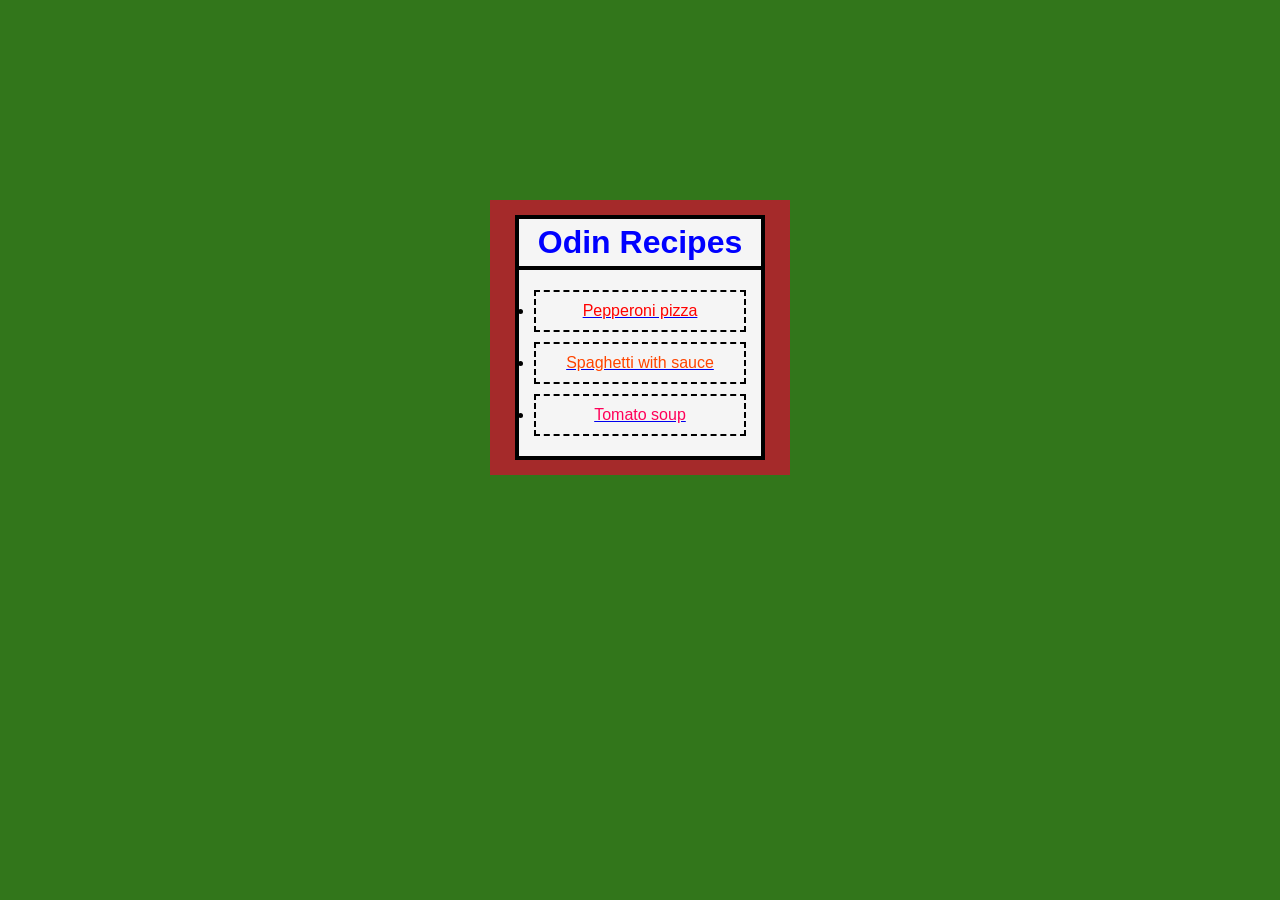
<file: index.html>
<!DOCTYPE html>
<html lang="en">
    <head>
        <meta charset="UTF-8">
        <title>odin-recipes</title>
        <link rel="stylesheet" href="./styles.css">
    </head>

    <body>
        <div class="container">
            <h1>Odin Recipes</h1>

            <ul>
                <li><a href="./recipes/pizza.html" target="_blank" rel="_noopener"><span class="pizza">Pepperoni pizza</span></a></li>
                <li><a href="./recipes/spaghetti-w-sauce.html" target="_blank" rel="_noopener"><span class="spaghetti">Spaghetti with sauce</span></a></li>
                <li><a href="./recipes/tomato-soup.html" target="_blank" rel="_noopener"><span class="soup">Tomato soup</span></a></li>
            </ul>
        </div>
    </body>
</html>
</file>
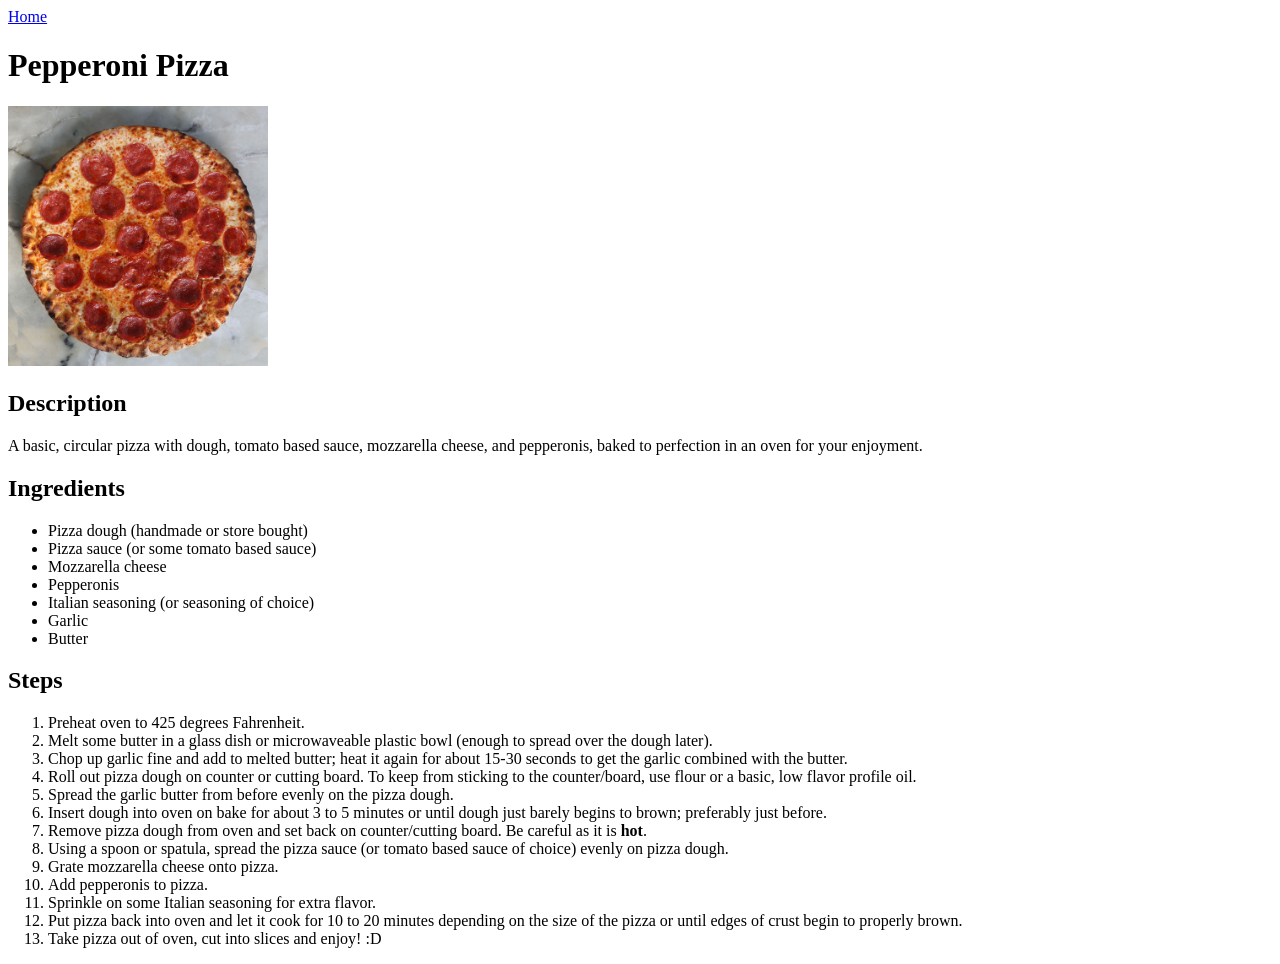
<file: recipes/pizza.html>
<!DOCTYPE html>
<html lang="en">
    <head>
        <meta charset="UTF-8">
        <title>pizza</title>
    </head>

    <body>
        <a href="../index.html" rel="_noopener">Home</a>
        
        <h1>Pepperoni Pizza</h1>

        <img src="../images/pizza.jpg" alt="Picture of a pepperoni pizza" width="260">

        <h2>Description</h2>

        <p>A basic, circular pizza with dough, tomato based sauce, mozzarella cheese, and pepperonis, baked to perfection in an oven for your enjoyment.</p>

        <h2>Ingredients</h2>

        <ul>
            <li>Pizza dough (handmade or store bought)</li>
            <li>Pizza sauce (or some tomato based sauce)</li>
            <li>Mozzarella cheese</li>
            <li>Pepperonis</li>
            <li>Italian seasoning (or seasoning of choice)</li>
            <li>Garlic</li>
            <li>Butter</li>
        </ul>

        <h2>Steps</h2>

        <ol>
            <li>Preheat oven to 425 degrees Fahrenheit.</li>
            <li>Melt some butter in a glass dish or microwaveable plastic bowl (enough to spread over the dough later).</li>
            <li>Chop up garlic fine and add to melted butter; heat it again for about 15-30 seconds to get the garlic combined with the butter.</li>
            <li>Roll out pizza dough on counter or cutting board. To keep from sticking to the counter/board, use flour or a basic, low flavor profile oil.</li>
            <li>Spread the garlic butter from before evenly on the pizza dough.</li>
            <li>Insert dough into oven on bake for about 3 to 5 minutes or until dough just barely begins to brown; preferably just before.</li>
            <li>Remove pizza dough from oven and set back on counter/cutting board. Be careful as it is <strong>hot</strong>.</li>
            <li>Using a spoon or spatula, spread the pizza sauce (or tomato based sauce of choice) evenly on pizza dough.</li>
            <li>Grate mozzarella cheese onto pizza.</li>
            <li>Add pepperonis to pizza.</li>
            <li>Sprinkle on some Italian seasoning for extra flavor.</li>
            <li>Put pizza back into oven and let it cook for 10 to 20 minutes depending on the size of the pizza or until edges of crust begin to properly brown.</li>
            <li>Take pizza out of oven, cut into slices and enjoy! :D</li>
        </ol>
    </body>
</html>
</file>
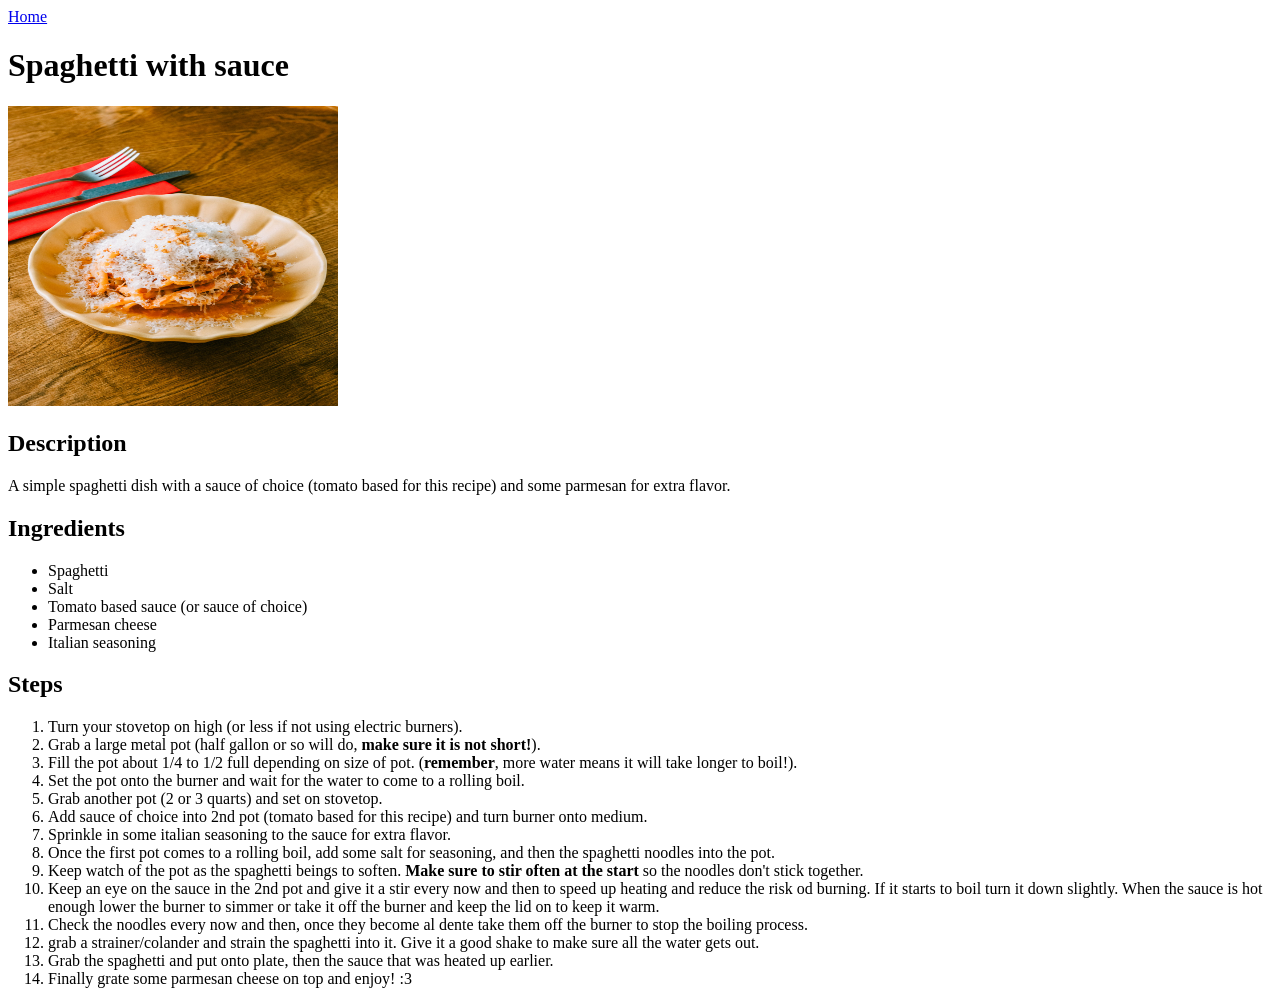
<file: recipes/spaghetti-w-sauce.html>
<!DOCTYPE html>
<html lang="en">
    <head>
        <meta charset="UTF-8">
        <title>spaghetti</title>
    </head>

    <body>
        <a href="../index.html" rel="_noopener">Home</a>

        <h1>Spaghetti with sauce</h1>

        <img src="../images/spaghetti.jpg" alt="A picture of spaghetti with sauce and cheese on top" height="300" width="330">

        <h2>Description</h2>

        <p>A simple spaghetti dish with a sauce of choice (tomato based for this recipe) and some parmesan for extra flavor.</p>

        <h2>Ingredients</h2>

        <ul>
            <li>Spaghetti</li>
            <li>Salt</li>
            <li>Tomato based sauce (or sauce of choice)</li>
            <li>Parmesan cheese</li>
            <li>Italian seasoning</li>
        </ul>

        <h2>Steps</h2>

        <ol>
            <li>Turn your stovetop on high (or less if not using electric burners).</li>
            <li>Grab a large metal pot (half gallon or so will do, <strong>make sure it is not short!</strong>).</li>
            <li>Fill the pot about 1/4 to 1/2 full depending on size of pot. (<strong>remember</strong>, more water means it will take longer to boil!).</li>
            <li>Set the pot onto the burner and wait for the water to come to a rolling boil.</li>
            <li>Grab another pot (2 or 3 quarts) and set on stovetop.</li>
            <li>Add sauce of choice into 2nd pot (tomato based for this recipe) and turn burner onto medium.</li>
            <li>Sprinkle in some italian seasoning to the sauce for extra flavor.</li>
            <li>Once the first pot comes to a rolling boil, add some salt for seasoning, and then the spaghetti noodles into the pot.</li>
            <li>Keep watch of the pot as the spaghetti beings to soften. <strong>Make sure to stir often at the start</strong> so the noodles don't stick together.</li>
            <li>Keep an eye on the sauce in the 2nd pot and give it a stir every now and then to speed up heating and reduce the risk od burning. If it starts to boil turn it down slightly. When the sauce is hot enough lower the burner to simmer or take it off the burner and keep the lid on to keep it warm.</li>
            <li>Check the noodles every now and then, once they become al dente take them off the burner to stop the boiling process.</li>
            <li>grab a strainer/colander and strain the spaghetti into it. Give it a good shake to make sure all the water gets out.</li>
            <li>Grab the spaghetti and put onto plate, then the sauce that was heated up earlier.</li>
            <li>Finally grate some parmesan cheese on top and enjoy! :3</li>
        </ol>
    </body>
</html>
</file>
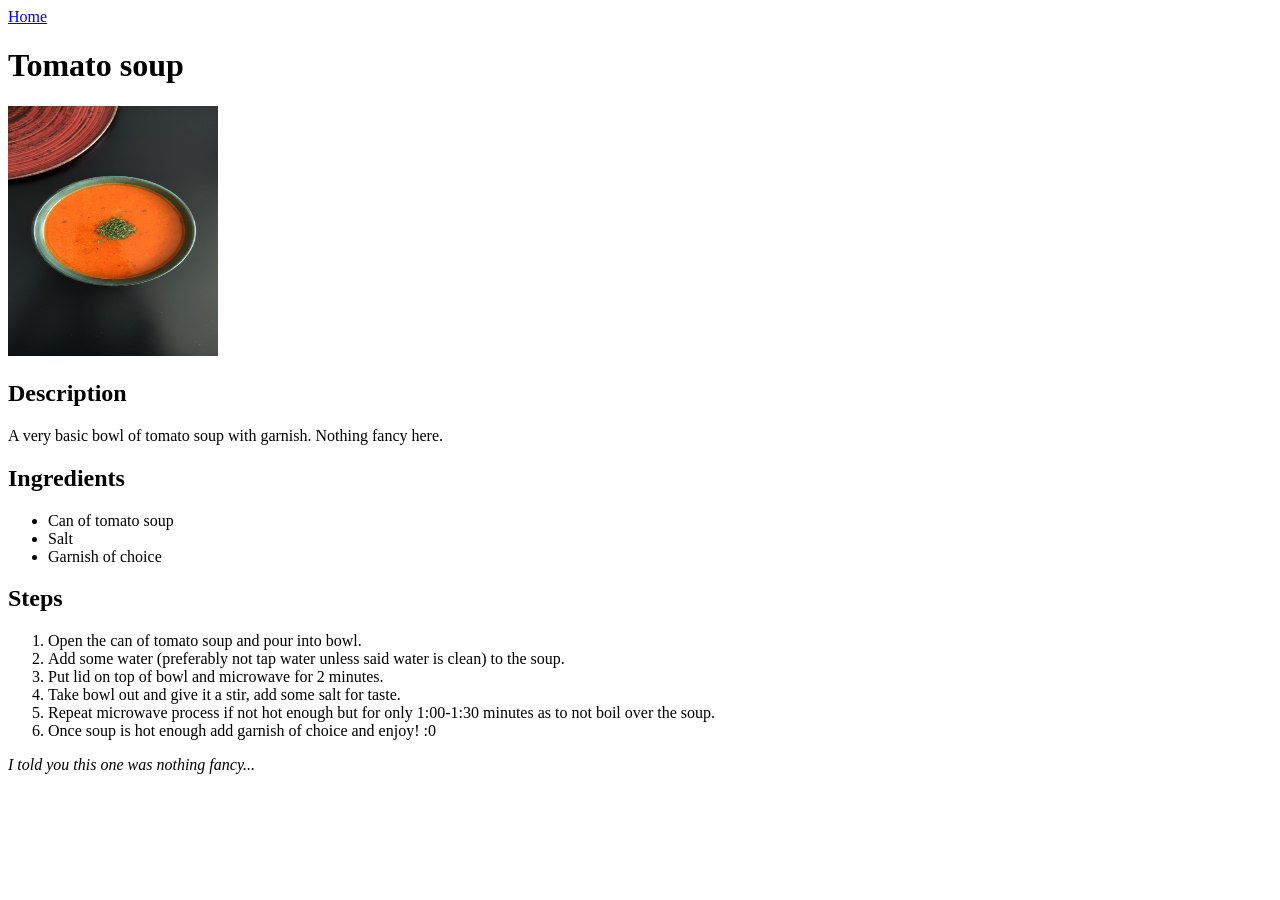
<file: recipes/tomato-soup.html>
<!DOCTYPE html>
<html lang="en">
    <head>
        <meta charset="UTF-8">
        <title>tomato soup</title>
    </head>

    <body>
        <a href="../index.html" rel="_noopener">Home</a>

        <h1>Tomato soup</h1>

        <img src="../images/tomato-soup.jpg" alt="A picture of tomato soup with garnish" height="250" width="210">

        <h2>Description</h2>

        <p>A very basic bowl of tomato soup with garnish. Nothing fancy here.</p>

        <h2>Ingredients</h2>

        <ul>
            <li>Can of tomato soup</li>
            <li>Salt</li>
            <li>Garnish of choice</li>
        </ul>

        <h2>Steps</h2>

        <ol>
            <li>Open the can of tomato soup and pour into bowl.</li>
            <li>Add some water (preferably not tap water unless said water is clean) to the soup.</li>
            <li>Put lid on top of bowl and microwave for 2 minutes.</li>
            <li>Take bowl out and give it a stir, add some salt for taste.</li>
            <li>Repeat microwave process if not hot enough but for only 1:00-1:30 minutes as to not boil over the soup.</li>
            <li>Once soup is hot enough add garnish of choice and enjoy! :0</li>
        </ol>

        <p><em>I told you this one was nothing fancy...</em></p>
    </body>
</html>
</file>
<file: styles.css>
* {
    box-sizing: border-box;
    background-color: rgb(50, 118, 27);
    font-family: Verdana, sans-serif;
}

.container {
    text-align: center;
    background-color: brown;
    width: 300px;
    margin: 200px auto;
    padding: 5px 10px;
}

h1,
ul {
    background-color: whitesmoke;
    width: 250px;
}

h1 {
    color: blue;
    margin: 10px auto 0px;
    border-left: 4px solid black;
    border-top: 4px solid black;
    border-right: 4px solid black;
    padding: 5px;
    
}

ul {
    margin: 0px auto 10px;
    padding: 10px 15px;
    border: 4px solid black;
}

li,
a,
span {
    background-color: whitesmoke;
}

li {
    margin: 10px auto;
    border: 2px dashed black;
    padding: 10px;
}

.pizza {
    color: red;
}

.spaghetti {
    color: orangered;
}

.soup {
    color: rgb(255, 0, 89);
}
</file>
